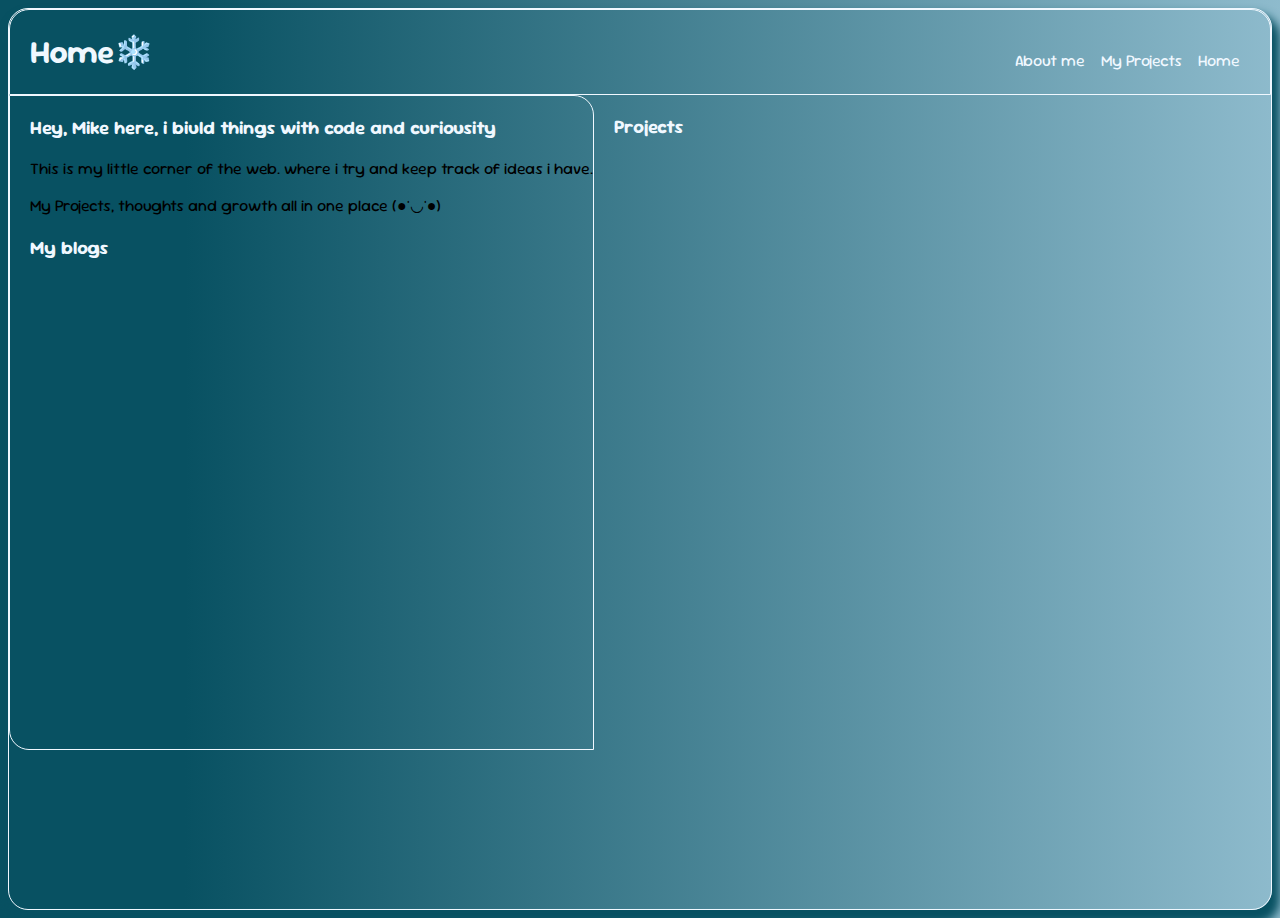
<file: index.html>
<!DOCTYPE html>
<html lang="en">
<head>
    <meta charset="UTF-8">
    <meta name="viewport" content="width=device-width, initial-scale=1.0">
    <title>home</title>

    <link rel="preconnect" href="https://fonts.googleapis.com">
<link rel="preconnect" href="https://fonts.gstatic.com" crossorigin>
<link href="https://fonts.googleapis.com/css2?family=Montserrat+Alternates:ital,wght@0,100;0,200;0,300;0,400;0,500;0,600;0,700;0,800;0,900;1,100;1,200;1,300;1,400;1,500;1,600;1,700;1,800;1,900&family=Poiret+One&family=Sour+Gummy:ital,wght@0,100..900;1,100..900&display=swap" rel="stylesheet">


<link rel=" stylesheet" href="style.css">
</head>
<body>
   <div id="header"> 


    <h1>Home❄️</h1>


    <nav id="navigation-bar">

        <a href="about.html">About me</a>
        <a href="posts.html">My Projects</a>
        <a href="index.html">Home</a>







    </nav>



   </div>




   
   <div id="blog-page">
       <div id="welcome">
         <h3 id="introduction">
            Hey, Mike here, i biuld things with code and curiousity


         </h3>
         <p id="monologue">
            This is my little corner of the web. where i try and keep track of ideas i have.
         </p>

         <p id="monologue">

             My Projects, thoughts and growth all in one place (●'◡'●)
          </p>


            <div id="blogs">

              <h3 id="project-head">  My blogs </h3>






            </div>
        






        </div>

       <div id="Sub-blog">

          <div id="projects">
            <h3 id="project-head"> Projects</h3>







          </div>

       </div>  










    </div>
</body>
</html>
</file>
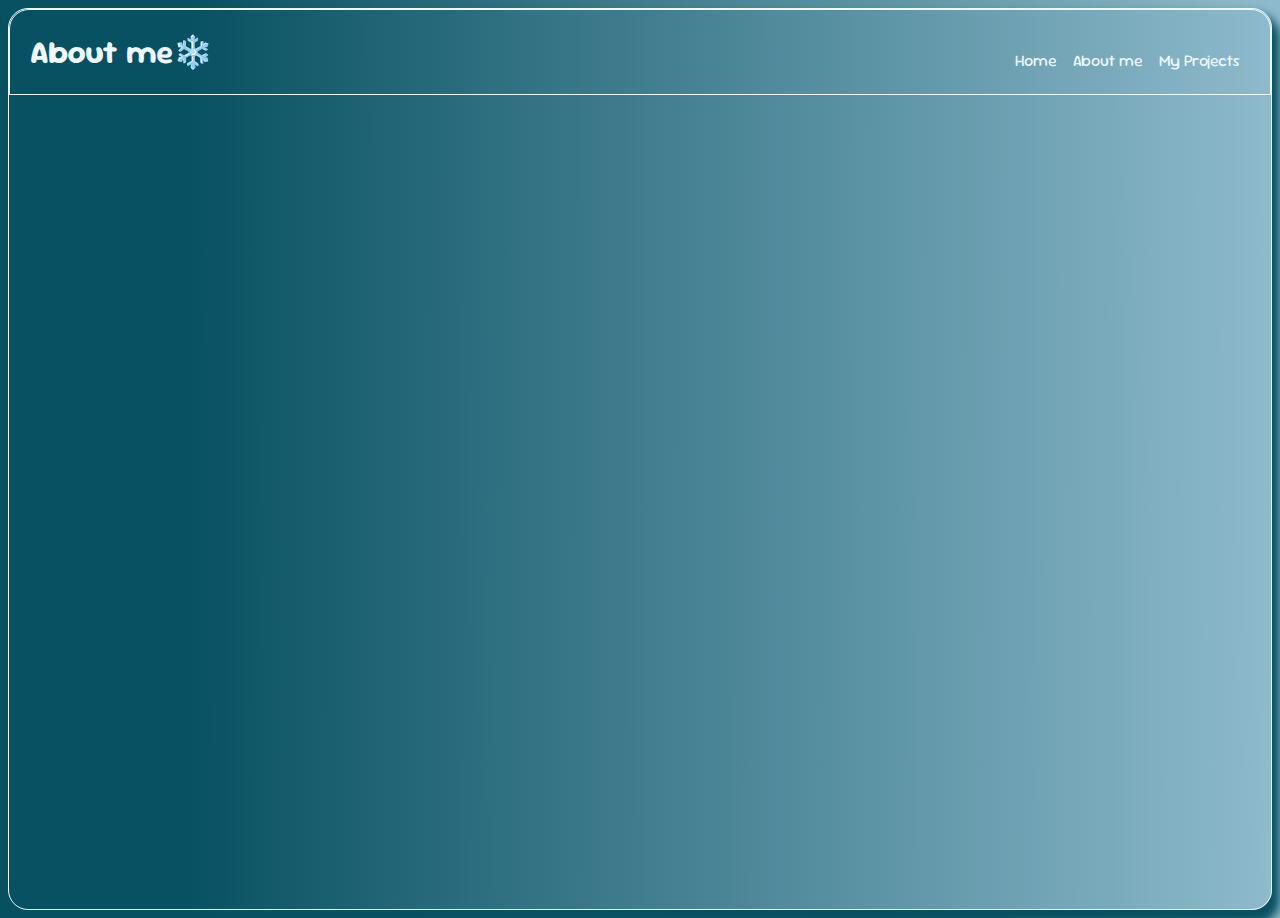
<file: about.html>
<!DOCTYPE html>
<html lang="en">
<head>
    <meta charset="UTF-8">
    <meta name="viewport" content="width=device-width, initial-scale=1.0">
    <title>about</title>

    <link rel=" stylesheet" href="style.css">

    <link rel="preconnect" href="https://fonts.googleapis.com">
<link rel="preconnect" href="https://fonts.gstatic.com" crossorigin>
<link href="https://fonts.googleapis.com/css2?family=Montserrat+Alternates:ital,wght@0,100;0,200;0,300;0,400;0,500;0,600;0,700;0,800;0,900;1,100;1,200;1,300;1,400;1,500;1,600;1,700;1,800;1,900&family=Poiret+One&family=Sour+Gummy:ital,wght@0,100..900;1,100..900&display=swap" rel="stylesheet">
</head>
<body>

    <div id="header"> 


        <h1>About me❄️</h1>
    
    
        <nav id="navigation-bar">
            <a href="index.html">Home</a>
    
            <a href="about.html">About me</a>

            <a href="posts.html">My Projects</a>
            
    
    
    
    
    
    
    
        </nav>
    
    
    
    
    
    
    
       </div>
    
</body>
</html>
</file>
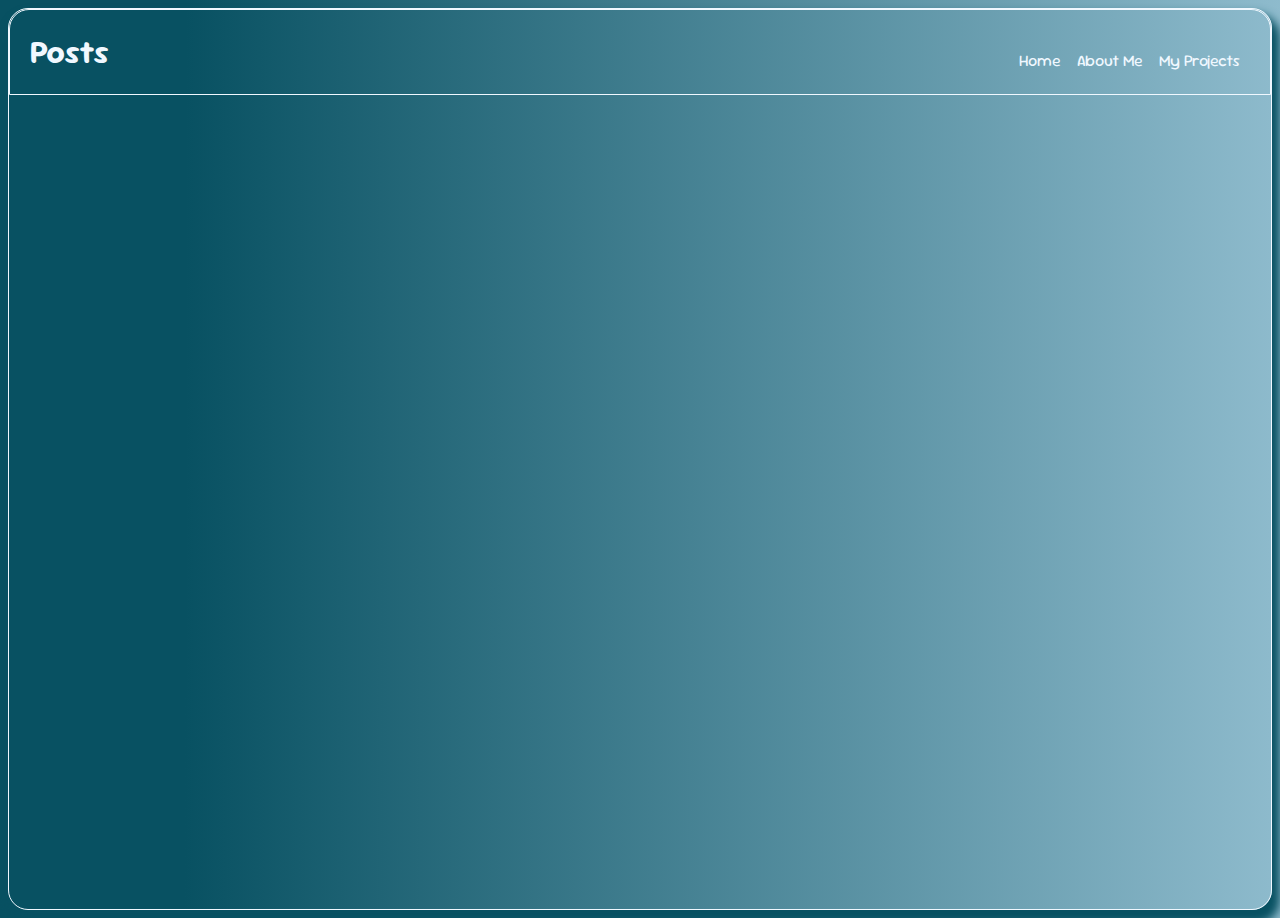
<file: posts.html>
<!DOCTYPE html>
<html lang="en">
<head>
    <meta charset="UTF-8">
    <meta name="viewport" content="width=device-width, initial-scale=1.0">
    <title>posts</title>

    <link rel=" stylesheet" href="style.css">

    <link rel="preconnect" href="https://fonts.googleapis.com">
<link rel="preconnect" href="https://fonts.gstatic.com" crossorigin>
<link href="https://fonts.googleapis.com/css2?family=Montserrat+Alternates:ital,wght@0,100;0,200;0,300;0,400;0,500;0,600;0,700;0,800;0,900;1,100;1,200;1,300;1,400;1,500;1,600;1,700;1,800;1,900&family=Poiret+One&family=Sour+Gummy:ital,wght@0,100..900;1,100..900&display=swap" rel="stylesheet">
</head>
<body>
    <div id="header"> 


        <h1>Posts</h1>
    
    
        <nav id="navigation-bar">
            <a href="index.html">Home</a>


    
            <a href="about.html">About Me</a>


            <a href="posts.html">My Projects</a>
           
        
    
    
    
    
    
    
    
        </nav>
    
    
    
    
    
    
    
       </div>



    
</body>
</html>
</file>
<file: style.css>
body{
 font-family: "Sour Gummy", sans-serif;
 border-style: solid;
 height: 100vh;
 border-radius: 20px;
 border-width: 0.005cm;
 background-image: linear-gradient(90.1deg,rgba(8,81,98,1)14.5%, rgba(198,231,249,1)135.4%);
 border-color:aliceblue;
 box-shadow: 4px 10px 10px 4px rgba(8,81,98,1);
 
    
}

h1{
    margin-left: 20px;
    color: aliceblue;
}

#header{
    justify-content: center;
    text-align: center;
    border-style: solid;
    border-radius: 20px 20px 0px 0px;
    display: flex;
    flex-direction: row;
    justify-content: space-between;
    border-width: 0.005cm;
    border-color: aliceblue;
}
#navigation-bar{
    text-align: end;
    margin-top: 40px;
    margin-right: 30px;
    display: flex;
    gap:1rem;

   


}

a{
    text-decoration: none;
    border-color: aliceblue;
    color:aliceblue ;

}
#introduction{
    color: aliceblue;
    margin-left: 20px;
}

#project-head{
    text-decoration: double;
    margin-left: 20px;
    color: aliceblue;
}

#monologue{
    margin-left: 20px;
}

#blog-page{
    display: flex;
    height: 655px;

}

#welcome{
    border: solid aliceblue 0.005cm;
    border-radius: 0px 20px 0px 20px;

}
</file>
